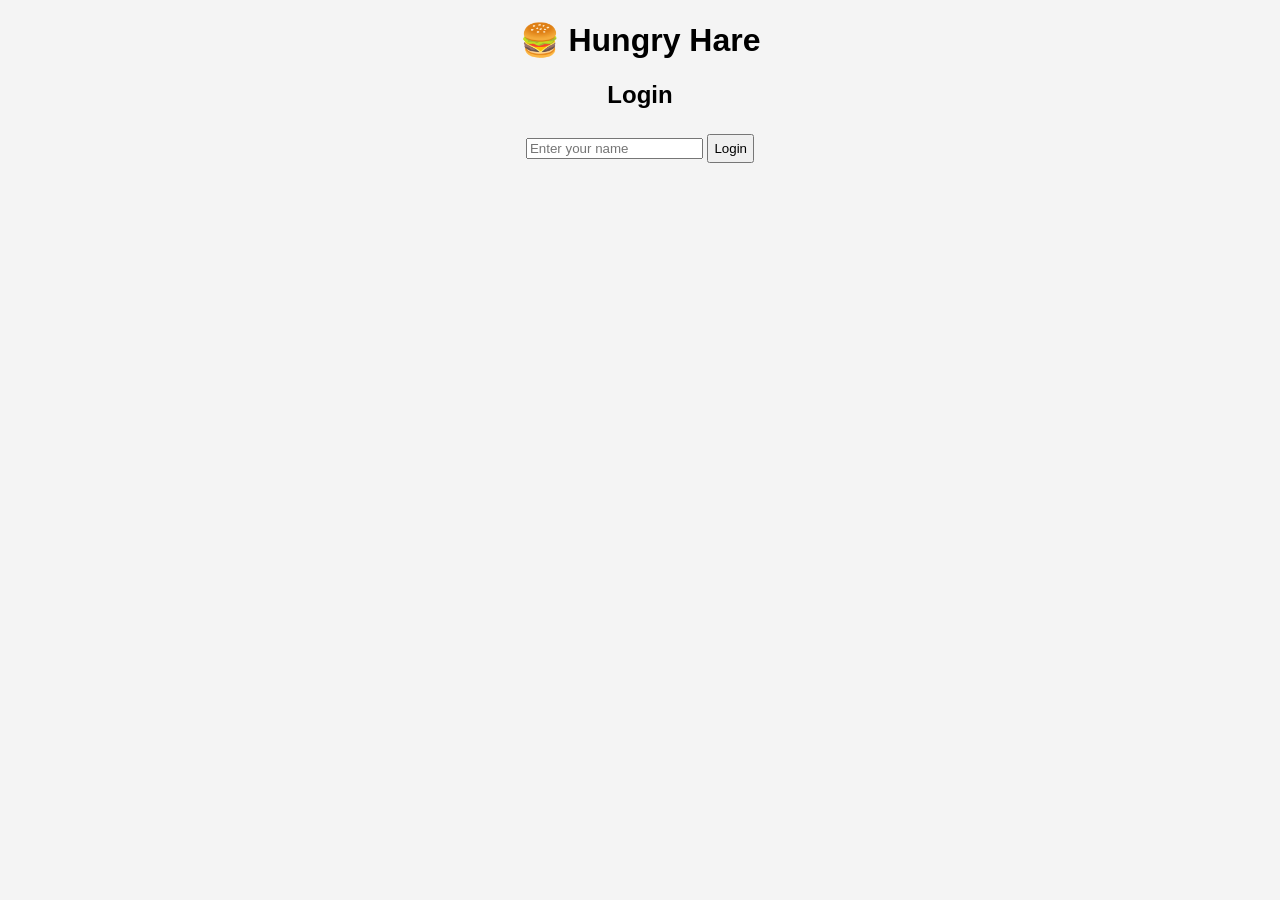
<file: data/food-website/index.html>
<!DOCTYPE html>
<html>
<head>
    <title>Hungry Hare</title>
    <link rel="stylesheet" href="style.css">
</head>

<body>

<h1>🍔 Hungry Hare</h1>

<!-- LOGIN -->
<div id="loginSection">
    <h2>Login</h2>
    <input id="username" placeholder="Enter your name">
    <button onclick="login()">Login</button>
</div>

<!-- MAIN APP -->
<div id="app" style="display:none">

    <h2 id="welcome"></h2>

    <h3>Menu</h3>
    <div id="menu"></div>

    <h3>Cart</h3>
    <div id="cart"></div>

    <h3 id="total">Total: $0</h3>

    <button onclick="checkout()">Checkout</button>

    <h3>Order History</h3>
    <div id="history"></div>

</div>

<script src="script.js"></script>

</body>
</html>
</file>
<file: data/food-website/style.css>
body {
    font-family: Arial;
    text-align: center;
    background-color: #f4f4f4;
}

.item {
    background: white;
    padding: 10px;
    margin: 10px;
    display: inline-block;
    width: 200px;
    border-radius: 10px;
}

button {
    padding: 5px;
    margin-top: 5px;
    cursor: pointer;
}
</file>
